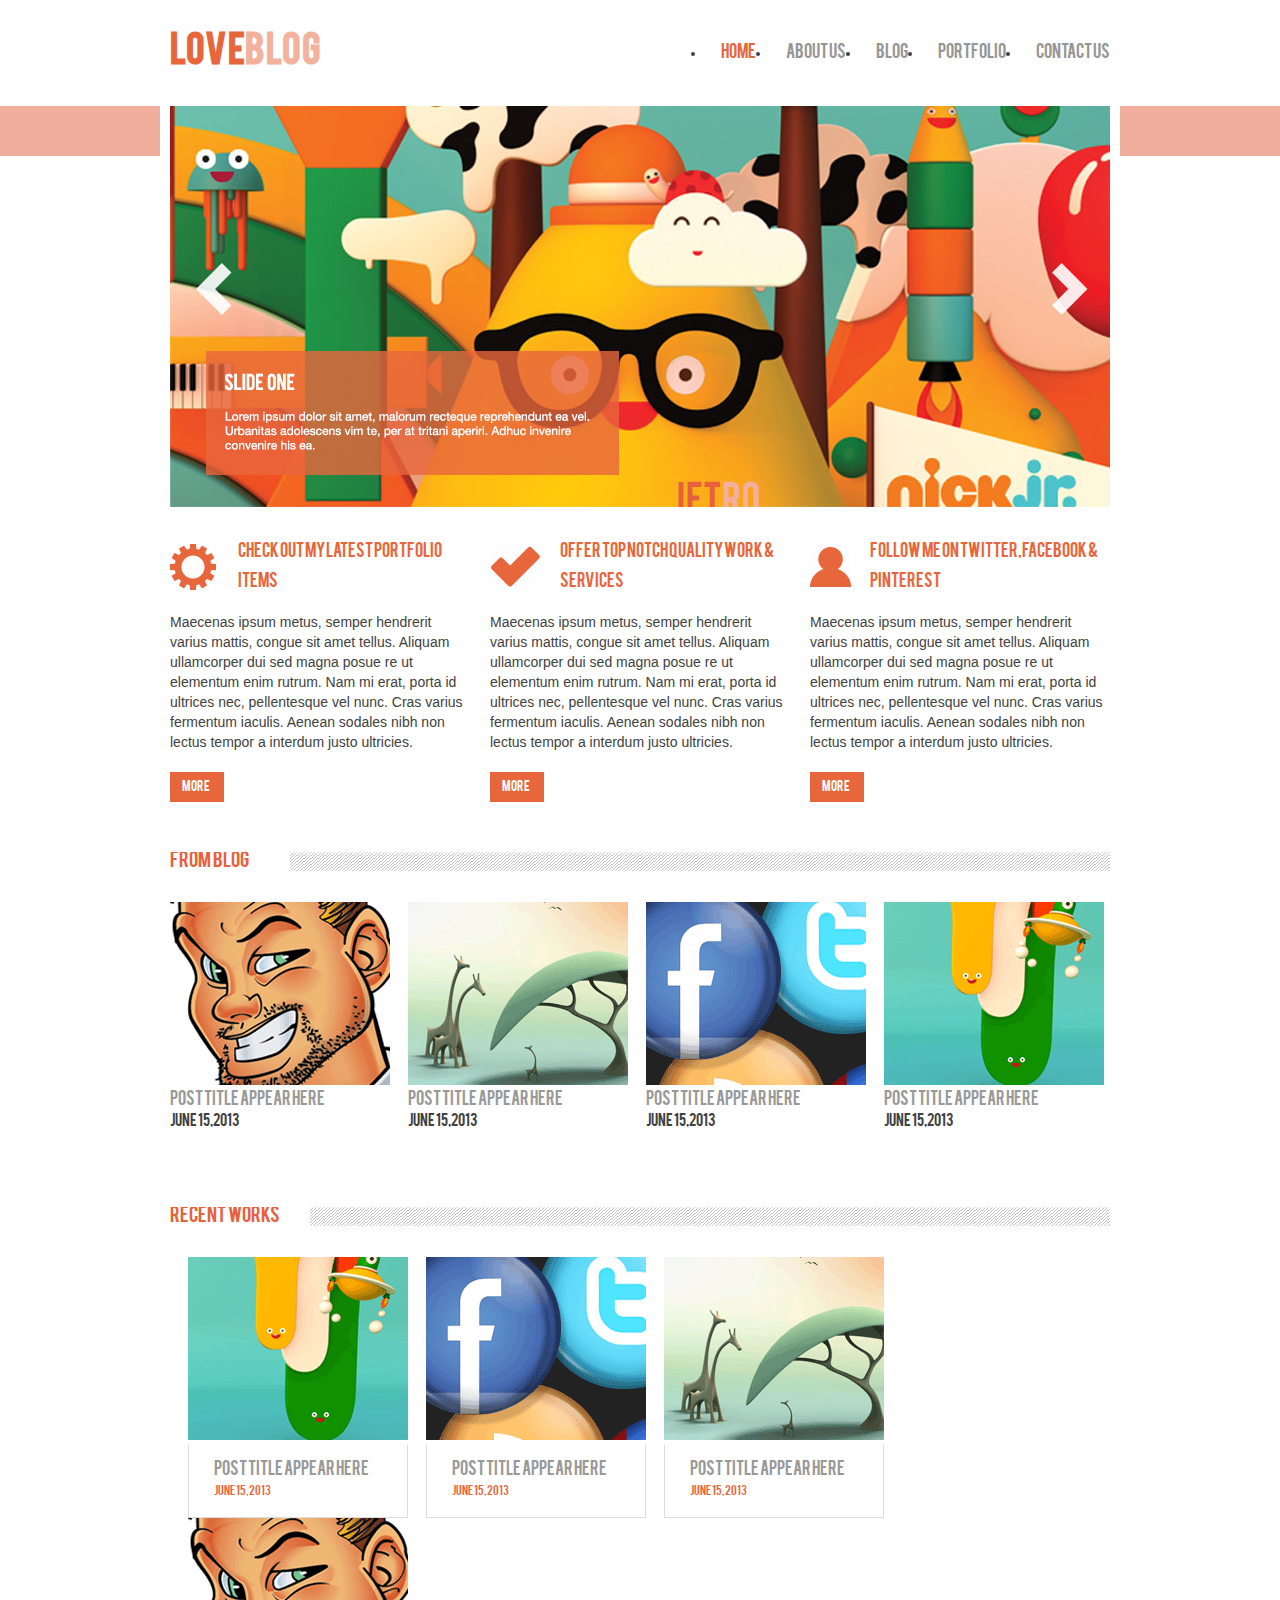
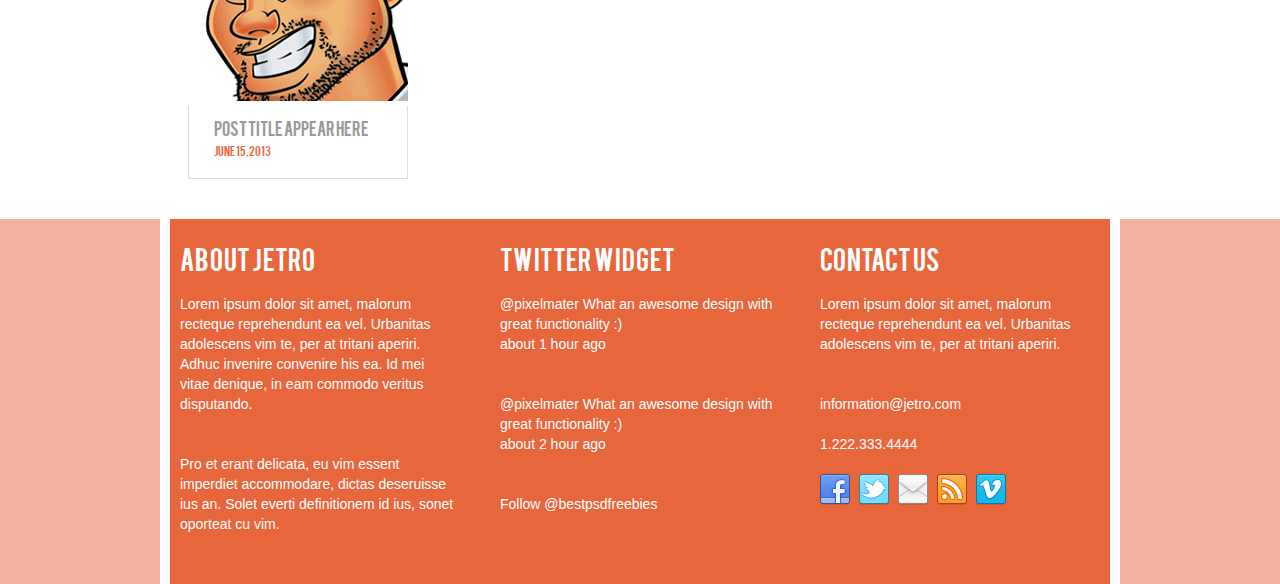
<file: index.html>
<!DOCTYPE html>
<html lang="en">
<head>
	<title>Welcome to my site</title>
	<meta http-equiv="Content-Type" content="text/html; charset=utf-8" />
	<meta name="viewport" content="width=device-width, initial-scale=1.0">
	<link href="css/main.css" rel="stylesheet" media="screen">
    <link href='http://fonts.googleapis.com/css?family=Open+Sans+Condensed:300|Playfair+Display:400italic' rel='stylesheet' type='text/css' />
</head>

<body>	
		<header class="header_area">
			<div class="fix header">
				<div class="logo fix floatleft">
					<a href="#"><h1>LOVE<span>BLOG</span></h1></a>
				</div>
				<div class="mainmenu floatright">
					<ul id="nav">
						<li><a href="index.html" class="active">Home</a></li>
						<li><a href="single.html">About us</a></li>
						<li><a href="blog.html">Blog</a></li>
						<li><a href="portfolio.html">Portfolio</a></li>
						<li><a href="contact.html">Contact us</a></li>
					</ul>
				</div>
			</div>
		</header>
		<header class="header_bottom_area"></header>
		<div class="main_content_area fix">
		<div class="fix content_area structure">
			<div class="fix slider_area">
                <div id="ei-slider" class="ei-slider">
                    <div class="ei-slider-large">
						<img src="images/slider.jpg" alt="image06"/>
                    </div>
                </div>
			
			
			
			</div>
			<div class="fix service_area">
				<div class="fix single_service_container">
					<div class="fix single_service portfolio floatleft">
						<h2>Check out my latest portfolio items</h2>
						<p>Maecenas ipsum metus, semper hendrerit varius mattis, congue sit amet tellus. Aliquam ullamcorper dui sed magna posue re ut elementum enim rutrum. Nam mi erat, porta id ultrices nec, pellentesque vel nunc. Cras varius fermentum iaculis. Aenean sodales nibh non lectus tempor a interdum justo ultricies.</p>
						<a href="#">More</a>
					</div>
					<div class="fix single_service offer floatleft">
						<h2>Offer Top Notch Quality Work & Services</h2>
						<p>Maecenas ipsum metus, semper hendrerit varius mattis, congue sit amet tellus. Aliquam ullamcorper dui sed magna posue re ut elementum enim rutrum. Nam mi erat, porta id ultrices nec, pellentesque vel nunc. Cras varius fermentum iaculis. Aenean sodales nibh non lectus tempor a interdum justo ultricies.</p>
						<a href="#">More</a>
					</div>
					<div class="fix single_service follow floatleft">
						<h2>Follow  Me  on  Twitter,Facebook  &  Pinterest</h2>
						<p>Maecenas ipsum metus, semper hendrerit varius mattis, congue sit amet tellus. Aliquam ullamcorper dui sed magna posue re ut elementum enim rutrum. Nam mi erat, porta id ultrices nec, pellentesque vel nunc. Cras varius fermentum iaculis. Aenean sodales nibh non lectus tempor a interdum justo ultricies.</p>
						<a href="#">More</a>
					</div>
				</div>
			</div>
			<div class="fix from_blog">
				<h2><span>From Blog</span></h2>
				<div class="fix single_blogpost_container">
					<div class="fix single_blog_post floatleft">
						<img src="images/recent1.png" alt=""/>
						<div class="blog_post_meta">
							<h3>Post title appear here</h3>
							<h4>JUNE 15,2013</h4>
						</div>
					</div>
					<div class="fix single_blog_post floatleft">
						<img src="images/recent2.png" alt=""/>
						<div class="blog_post_meta">
							<h3>Post title appear here</h3>
							<h4>JUNE 15,2013</h4>
						</div>
					</div>
					<div class="fix single_blog_post floatleft">
						<img src="images/recent3.png" alt=""/>
						<div class="blog_post_meta">
							<h3>Post title appear here</h3>
							<h4>JUNE 15,2013</h4>
						</div>
					</div>
					<div class="fix single_blog_post floatleft">
						<img src="images/recent4.png" alt=""/>
						<div class="blog_post_meta">
							<h3>Post title appear here</h3>
							<h4>JUNE 15,2013</h4>
						</div>
					</div>
				</div>
			</div>
			<div class="fix from_works">
				<h2><span>Recent Works</span></h2>
				<div class="fix single_work_container">
					<div class="fix single_work floatleft">
						<img src="images/recent4.png" alt=""/>
						<div class="blog_post_meta">
							<h3>Post title appear here</h3>
							<h4>JUNE 15,2013</h4>
						</div>
					</div>
					<div class="fix single_work floatleft">
						<img src="images/recent3.png" alt=""/>
						<div class="blog_post_meta">
							<h3>Post title appear here</h3>
							<h4>JUNE 15,2013</h4>
						</div>
					</div>
					<div class="fix single_work floatleft">
						<img src="images/recent2.png" alt=""/>
						<div class="blog_post_meta">
							<h3>Post title appear here</h3>
							<h4>JUNE 15,2013</h4>
						</div>
					</div>
					<div class="fix single_work floatleft">
						<img src="images/recent1.png" alt=""/>
						<div class="blog_post_meta">
							<h3>Post title appear here</h3>
							<h4>JUNE 15,2013</h4>
						</div>
					</div>
				</div>
			</div>
		</div>
		</div>
		<div class="fix footer_area">
			<div class="fix footer">
				<div class="fix single_footer_container">
					<div class="fix single_footer floatleft">
						<h2>About Jetro</h2>
						<p>Lorem ipsum dolor sit amet, malorum recteque reprehendunt ea vel. Urbanitas adolescens vim te, per at tritani aperiri. Adhuc invenire convenire his ea. Id mei vitae denique, in eam commodo veritus disputando. </p>
						<br/>
						<p>Pro et erant delicata, eu vim essent imperdiet accommodare, dictas deseruisse ius an. Solet everti definitionem id ius, sonet oporteat cu vim.</p>
					</div>
					<div class="fix single_footer floatleft">
						<h2>Twitter Widget</h2>
						<p>@pixelmater What an awesome design with great functionality :)<br/>about 1 hour ago</p><br/>
						<p>@pixelmater What an awesome design with great functionality :)<br/>about 2 hour ago</p><br/>
						<p>Follow @bestpsdfreebies</p>
					</div>
					<div class="fix single_footer floatleft">
						<h2>Contact us</h2>
						<p>Lorem ipsum dolor sit amet, malorum recteque reprehendunt ea vel. Urbanitas adolescens vim te, per at tritani aperiri.</p>
						<br/>
						<p>information@jetro.com</p>
						<p>1.222.333.4444</p>
						<div class="fix social_area">
							<ul>
								<li><a href="#" class="facebook">facebook</a></li>
								<li><a href="#" class="twitter">twitter</a></li>
								<li><a href="#" class="email">email</a></li>
								<li><a href="#" class="feed">feed</a></li>
								<li><a href="#" class="vimeo">vimeo</a></li>
							</ul>
						</div>
					</div>
				</div>
			</div>
		</div>
	
		<script src="js/jquery-min.js"></script>						
</body>
</html>
</file>
<file: css/main.css>
/*Variables de Fuentes*/
/*Variables de Colores*/
/*Mobile Layout: 320px.*/
@media only screen and (max-width: 767px) {
  /* Home page style ********************************/
  .structure, .header, .footer {
    width: 300px; }

  #selectnav1 {
    display: block;
    margin-right: 15px;
    margin-top: 12px; }

  #nav {
    display: none; }

  .single_service {
    width: 300px;
    margin-bottom: 30px; }

  .portfolio h2 {
    line-height: 24px; }

  .single_blog_post, .single_work {
    width: 220px;
    margin-left: 20%; }

  .single_footer {
    width: 280px; }

  /* Single page style *******************************/
  .single_main_content {
    padding: 5px;
    width: 290px; }

  .single_sidebar_area {
    padding: 5px;
    width: 290px;
    margin-top: 20px; }

  /* Contact page style *******************************/
  #googleMap {
    width: 290px;
    height: 170px; }

  .address, .cf {
    padding: 10px;
    width: 280px; }

  .cf_msg {
    width: 96%; }

  /* Blog page style ********************************/
  .post_meta {
    width: 75px; }

  .excerpt {
    width: 175px; }

  .post_pro_img_normal, .post_pro_img_video, .post_pro_img_slider, .post_pro_img_quote, .post_pro_img_attachment {
    display: none; }

  /* Portfolio page style ****************************/
  .portfolio-content {
    width: 300px; }

  .portfolio-area {
    width: 300px; }
    .portfolio-area li {
      width: 137px; }

  .home-portfolio-text {
    width: 131px; } }
/*Wide Mobile Layout: 480px.*/
@media only screen and (min-width: 480px) and (max-width: 767px) {
  /* Home page style ********************************/
  .structure, .header, .footer {
    width: 450px; }

  #selectnav1 {
    display: block;
    margin-right: 15px;
    margin-top: 10px; }

  #nav {
    display: none; }

  .single_service {
    width: 450px;
    margin-bottom: 30px; }

  .portfolio h2 {
    line-height: 50px; }

  .single_blog_post, .single_work {
    width: 216px;
    margin-left: 18px; }

  .single_footer {
    width: 430px; }

  /* Single page style *******************************/
  .single_main_content {
    padding: 5px;
    width: 440px; }

  .single_sidebar_area {
    padding: 5px;
    width: 440px;
    margin-top: 20px; }

  /* Contact page style *******************************/
  #googleMap {
    width: 440px;
    height: 180px; }

  .address {
    width: 120px;
    padding: 5px; }

  .cf {
    width: 290px;
    padding: 5px; }

  .cf_msg {
    width: 96%; }

  /* Blog page style ********************************/
  .post_meta {
    width: 115px; }

  .excerpt {
    width: 285px; }

  .post_pro_img_normal, .post_pro_img_video, .post_pro_img_slider, .post_pro_img_quote, .post_pro_img_attachment {
    display: none; }

  /* Portfolio page style ****************************/
  .portfolio-content {
    width: 450px; }

  .portfolio-area {
    width: 450px; }
    .portfolio-area li {
      width: 137px; }

  .home-portfolio-text {
    width: 131px; } }
/*Tablet Layout: 768px.*/
@media only screen and (min-width: 768px) and (max-width: 991px) {
  /* Home page style ********************************/
  .structure, .header, .footer {
    width: 750px; }

  #selectnav1 {
    display: none; }

  #nav {
    display: block; }

  .single_service {
    width: 236px; }

  .single_blog_post, .single_work {
    width: 174px; }

  .single_footer {
    width: 213px; }

  /* Single page style *******************************/
  .single_main_content {
    width: 550px; }

  .single_sidebar_area {
    width: 180px; }

  /* Contact page style *******************************/
  #googleMap {
    width: 550px; }

  .address {
    width: 170px; }

  .cf {
    width: 366px; }

  .cf_msg {
    width: 96%; }

  /* Blog page style ********************************/
  .post_meta {
    width: 150px; }

  .excerpt {
    width: 355px; }

  .post_pro_img_normal, .post_pro_img_video, .post_pro_img_slider, .post_pro_img_quote, .post_pro_img_attachment {
    display: none; }

  /* Portfolio page style ****************************/
  .portfolio-content {
    width: 750px; }

  .portfolio-area {
    width: 750px; }
    .portfolio-area li {
      width: 174px; }

  .home-portfolio-text {
    width: 168px; } }
@font-face {
  font-family: "bebas-neue";
  src: url(../font/bebas___-webfont.woff); }
@font-face {
  font-family: "Helvetica-neue";
  src: url(../font/HelveticaNeue.woff); }
@font-face {
  font-family: "bebas-neue";
  src: url(../font/bebas___-webfont.woff); }
@font-face {
  font-family: "Helvetica-neue";
  src: url(../font/HelveticaNeue.woff); }
* {
  margin: 0;
  padding: 0; }

body {
  font-family: sans-serif, open-sans;
  font-size: 14px;
  line-height: 20px;
  color: #414141; }
  body .header_area .header {
    margin: 0 auto;
    transition: all 1.3s ease 0s;
    padding: 1%; }
    body .header_area .header .logo {
      margin-right: 2%; }
      body .header_area .header .logo h1 {
        font-family: bebas-neue;
        color: #E7663B;
        font-size: 36px;
        margin: 30px 0; }
        body .header_area .header .logo h1 span {
          color: #F3B29E; }
    body .header_area .header #nav {
      margin-right: -2%; }
      body .header_area .header #nav li > a {
        font-family: bebas-neue;
        color: #969696; }
        body .header_area .header #nav li > a:hover {
          color: #E7663B;
          background: white; }
  body .mainmenu {
    margin-top: 20px;
    margin-right: -15px; }
    body .mainmenu ul li {
      float: left; }
      body .mainmenu ul li a {
        display: block;
        padding: 10px 15px;
        text-transform: uppercase;
        color: #BCBCBC;
        font-size: 16px;
        font-family: bebas-neue; }
        body .mainmenu ul li a:hover {
          color: #E8663C !important; }
  body .header_bottom_area {
    background: #F2AE9C;
    min-height: 50px; }
  body .main_content_area {
    margin-top: -50px; }
  body .content_area {
    width: 940px;
    background: none repeat scroll 0 0 #fff;
    border-left: 10px solid #fff;
    border-right: 10px solid #fff; }
    body .content_area .single_header_title {
      background: none repeat scroll 0 0 #E8663C;
      min-height: 50px;
      margin-bottom: 30px; }
      body .content_area .single_header_title h1 {
        color: #fff;
        font-family: bebas-neue;
        font-size: 24px;
        line-height: 45px;
        padding-left: 10px; }
  body footer {
    color: white; }
    body footer .lateral_footer {
      background: #F3B29E;
      padding: 1.5%;
      height: 62vh; }
    body footer .single_footer_container {
      background: #E7663B;
      margin-left: 1.2%;
      padding-top: 3%; }
      body footer .single_footer_container .single_footer {
        padding: 1%;
        padding-left: 2%;
        padding-right: 4%; }
        body footer .single_footer_container .single_footer h2 {
          font-family: bebas-neue;
          font-size: 34px; }
        body footer .single_footer_container .single_footer p {
          padding-top: 5%;
          line-height: 1.5;
          font-family: helvetica-neue;
          font-size: 16px; }
        body footer .single_footer_container .single_footer .social_area {
          padding-top: 6%; }
  body .service_area {
    margin-top: 25px; }
    body .service_area .single_service_container {
      margin-left: -20px; }
      body .service_area .single_service_container .portfolio h2 {
        background: url("../images/portfolio.png") no-repeat scroll left center transparent;
        padding-left: 68px; }
      body .service_area .single_service_container .offer h2 {
        background: url("../images/offer.png") no-repeat scroll left center transparent;
        padding-left: 70px; }
      body .service_area .single_service_container .follow h2 {
        background: url("../images/follow.png") no-repeat scroll left center transparent;
        padding-left: 60px; }
      body .service_area .single_service_container .single_service {
        margin-left: 20px; }
        body .service_area .single_service_container .single_service a {
          background: none repeat scroll 0 0 #E8663C;
          color: #fff;
          display: block;
          font-family: bebas-neue;
          font-size: 12px;
          margin-top: 20px;
          padding: 5px 12px;
          width: 30px; }
        body .service_area .single_service_container .single_service h2 {
          color: #E8663C;
          font-size: 16px;
          font-family: bebas-neue; }
  body .from_blog {
    margin-top: 50px; }
    body .from_blog span {
      margin-left: -120px; }
    body .from_blog h2 {
      background: url("../images/heading-bg.png") repeat-x scroll 0 0 transparent;
      color: #E8603C;
      font-family: bebas-neue;
      font-size: 18px;
      margin-left: 120px;
      line-height: 20px;
      margin-bottom: 30px; }
    body .from_blog .single_blogpost_container, body .from_blog .single_work_container {
      margin-left: -18px; }
    body .from_blog .single_blog_post, body .from_blog .single_work {
      margin-bottom: 30px; }
    body .from_blog .single_blog_post h3 {
      color: #999999;
      font-size: 16px;
      margin-bottom: 2px;
      font-family: bebas-neue; }
  body .from_works {
    margin-top: 30px; }
    body .from_works h2 {
      background: url("../images/heading-bg.png") repeat-x scroll 0 0 transparent;
      color: #E8603C;
      font-family: bebas-neue;
      font-size: 18px;
      margin-left: 140px;
      line-height: 20px;
      margin-bottom: 30px; }
    body .from_works span {
      margin-left: -140px; }
    body .from_works .single_work h3 {
      color: #999999;
      font-size: 16px;
      margin-bottom: 2px;
      font-family: bebas-neue; }
    body .from_works .single_blog_post h4, body .from_works .single_work h4 {
      color: #E8663C;
      font-size: 11px;
      font-family: bebas-neue; }
    body .from_works .blog_post_meta {
      border-bottom: 1px solid #ddd;
      border-left: 1px solid #ddd;
      border-right: 1px solid #ddd;
      padding-left: 25px;
      padding-top: 15px; }

/*# sourceMappingURL=main.css.map */
input[type=text], input[type=password] {
  border: 1px solid #ddd;
  padding: 5px; }

textarea {
  border: 1px solid #ddd;
  padding: 5px; }

input[type=submit] h1, h2, h3, h4, h5, h6 {
  font-weight: normal;
  margin: 0 0 15px;
  font-family: bebas-neue; }

h2 {
  font-size: 25px;
  line-height: 30px; }

img {
  max-width: 100%;
  height: auto; }

p {
  margin-bottom: 20px; }

.alignleft {
  float: left;
  margin-left: 0px; }

.aligncenter {
  display: block;
  margin: 10px auto; }

.alignright {
  float: right;
  margin-left: 10px; }

.floatleft {
  float: left; }

.floatright {
  float: right; }

.structure {
  display: block;
  margin: 0 auto;
  transition: all 1.3s ease 0s;
  -moz-transition: all 1.3s ease 0s;
  -webkit-transition: all 1.3s ease 0s;
  -o-transition: all 1.3s ease 0s;
  -ms-transition: all 1.3s ease 0s; }

.fix {
  overflow: hidden; }

.current-page-item, .active {
  color: #E8663C !important; }

.footer_area {
  background: none repeat scroll 0 0 #F3B29D;
  margin-top: 40px; }

.footer {
  background: none repeat scroll 0 0 #E8663C;
  border-left: 10px solid #fff;
  border-right: 10px solid #fff;
  margin: 0 auto;
  padding: 20px 0;
  transition: all 1.3s ease 0s;
  -moz-transition: all 1.3s ease 0s;
  -webkit-transition: all 1.3s ease 0s;
  -o-transition: all 1.3s ease 0s;
  -ms-transition: all 1.3s ease 0s; }

.single_footer_container {
  margin-left: -25px; }

.single_footer {
  color: #fff;
  margin-left: 25px;
  padding: 10px; }
  .single_footer h2 {
    font-family: bebas-neue; }

.social_area {
  margin-left: -7px;
  margin-top: 15px; }
  .social_area ul {
    margin: 0;
    padding: 0;
    list-style: none; }
    .social_area ul li {
      float: left; }
      .social_area ul li a {
        display: block;
        margin-left: 7px;
        padding: 6px 16px;
        text-indent: -99999px; }

.facebook {
  background: url("../images/social.png") no-repeat scroll 0 0 transparent; }

.twitter {
  background: url("../images/social.png") no-repeat scroll -35px 0 transparent; }

.email {
  background: url("../images/social.png") no-repeat scroll -70px 0 transparent; }

.feed {
  background: url("../images/social.png") no-repeat scroll -105px 0 transparent; }

.vimeo {
  background: url("../images/social.png") no-repeat scroll -140px 0 transparent; }

/* blog page style ***************************/
.single_content_area, .single_main_content {
  position: relative; }

.single_post {
  margin-bottom: 50px; }

.post_pro_img_normal, .post_pro_img_video, .post_pro_img_slider, .post_pro_img_quote, .post_pro_img_attachment {
  display: block;
  height: 75px;
  left: -85px;
  position: absolute;
  width: 75px; }

.post_pro_img_normal {
  background: url("../images/icon1.png") no-repeat scroll 0 0 transparent; }

.post_pro_img_video {
  background: url("../images/icon3.png") no-repeat scroll 0 0 transparent; }

.post_pro_img_slider {
  background: url("../images/icon2.png") no-repeat scroll 0 0 transparent; }

.post_pro_img_quote {
  background: url("../images/icon4.png") no-repeat scroll 0 0 transparent; }

.post_pro_img_attachment {
  background: url("../images/icon6.png") no-repeat scroll 0 0 transparent; }

.attachment h2 {
  color: #E8603C;
  font-family: bebas-neue;
  font-size: 18px;
  margin-bottom: 0; }
.attachment h5 {
  color: #999999;
  font-family: helvetica-neue;
  font-size: 10px; }
.attachment p {
  padding: 10px; }

.post_excerpt {
  margin-top: 20px; }

.post_meta {
  padding: 10px; }
  .post_meta span {
    color: #E8663C;
    font-family: bebas-neue;
    font-size: 12px; }
  .post_meta p {
    color: #999999;
    margin-bottom: 10px; }

.excerpt {
  padding: 10px;
  width: 450px; }
  .excerpt h2 {
    font-family: bebas-neue;
    font-size: 18px;
    color: #E8663C; }
  .excerpt p {
    color: #414141;
    margin-bottom: 10px; }

.post_border_bottom {
  background: url("../images/post_border_bg.png") repeat scroll 0 0 transparent;
  height: 13px;
  margin-top: 25px; }

.quote {
  background: url("../images/quote_bg.png") repeat scroll 0 0 transparent;
  padding: 20px;
  margin-bottom: 55px; }
  .quote p {
    background: url("../images/quote.png") no-repeat scroll left top transparent;
    padding-left: 35px;
    padding-top: 15px; }

.pagination {
  margin-top: 30px; }
  .pagination ul {
    list-style: none outside none;
    margin: 0;
    padding: 0; }
    .pagination ul li {
      float: left;
      margin-left: 10px; }
      .pagination ul li:first-child {
        margin-left: 0; }
      .pagination ul li a {
        display: block;
        color: #fff;
        background: #E8663C;
        padding: 8px 15px;
        font-family: bebas-neue; }
        .pagination ul li a:hover {
          background: #F3B29D; }

.single_sidebar {
  margin-bottom: 30px; }
  .single_sidebar h2 {
    background: url("../images/heading-bg.png") repeat-x scroll 0 0 transparent;
    color: #E8603C;
    font-family: bebas-neue;
    font-size: 15px;
    line-height: 18px;
    margin-left: 110px; }
    .single_sidebar h2 span {
      margin-left: -110px; }

.category_list {
  list-style: none outside none;
  margin: 0;
  padding: 0; }
  .category_list li a:hover {
    text-decoration: underline; }

.gallery_container img {
  border: 1px solid #E8603C; }

.post_quote {
  padding: 30px; }
  .post_quote p {
    border-left: 10px solid #E8663C;
    padding-left: 15px; }
    .post_quote p:first-letter {
      font-size: 250%;
      color: #E8663C; }

.author_img {
  background: none repeat scroll 0 0 #fff;
  border: 1px solid #ddd;
  float: left;
  margin-bottom: 15px;
  margin-right: 15px;
  padding: 3px; }

/* contact form style ******************************/
.cf_container {
  margin-top: 35px; }

.address span {
  color: #E8663C; }

.cf_txt {
  border: 1px solid #E8663C !important;
  height: 30px;
  width: 60%;
  outline: none; }

.cf_email {
  height: 40px;
  width: 63%;
  padding-left: 5px;
  border: 1px solid #E8663C;
  outline: none; }

.cf_msg {
  border: 1px solid #E8663C;
  height: 200px;
  overflow: auto;
  font-size: 14px;
  outline: none; }

.cf_submit {
  background: none repeat scroll 0 0 #E8663C;
  border: medium none;
  color: #fff;
  font-family: bebas-neue;
  font-size: 23px;
  height: 45px;
  outline: medium none;
  width: 103%;
  cursor: pointer; }
  .cf_submit:hover {
    -webkit-transition: background 0.5s ease;
    -moz-transition: background 0.5s ease;
    -ms-transition: background 0.5s ease;
    -o-transition: background 0.5s ease;
    transition: background 0.5s ease;
    background: #fff;
    color: #E8663C;
    border: 1px solid #E8663C; }

/* portfolio area style********************/
.filtering_menu {
  margin-bottom: 30px; }
  .filtering_menu ul {
    list-style: none outside none;
    margin: 0;
    padding: 0; }
    .filtering_menu ul li {
      float: left;
      margin-right: 15px; }
      .filtering_menu ul li a {
        color: #999999;
        display: block;
        font-family: bebas-neue;
        padding: 10px 15px; }
        .filtering_menu ul li a:hover {
          color: #fff !important;
          background: #E8663C; }

.act {
  color: #fff !important;
  background: #E8663C; }

.portfolio_single_item img {
  margin-bottom: 25px; }

.portfolio_related_post {
  margin-top: 15px; }
  .portfolio_related_post h2 {
    background: url("../images/heading-bg.png") repeat-x scroll 0 0 transparent;
    color: #E8663C;
    font-family: bebas-neue;
    font-size: 18px;
    line-height: 18px;
    margin-left: 140px;
    margin-bottom: 30px;
    width: 84.5%; }
    .portfolio_related_post h2 span {
      margin-left: -140px; }

.featured {
  background: #E8663C url("../images/f_hover.png") no-repeat scroll center; }

.featured_img:hover {
  opacity: 0.2; }

/* placeholder support ****************/
::-webkit-input-placeholder {
  color: #E8663C;
  font-family: bebas-neue; }

:-moz-placeholder {
  /* Firefox 18- */
  color: #E8663C;
  font-family: bebas-neue; }

::-moz-placeholder {
  /* Firefox 19+ */
  color: #E8663C;
  font-family: bebas-neue; }

:-ms-input-placeholder {
  color: #E8663C;
  font-family: bebas-neue; }

.portfolio-area {
  min-height: 500px !important; }

.portfolio-categ li:first-child {
  font-family: bebas-neue;
  font-size: 20px;
  padding: 10px 15px 10px 0px; }
.portfolio-categ li a {
  color: #999999;
  display: block;
  padding: 10px 15px;
  font-family: bebas-neue; }
  .portfolio-categ li a:hover {
    background: #E8663C;
    color: #fff; }
.portfolio-categ li.active a {
  background: #E8663C;
  color: #fff; }

.post-title-portfolio {
  margin-bottom: 0; }

.home-portfolio-text a {
  color: #999999;
  display: block;
  font-family: bebas-neue;
  font-size: 16px; }
.home-portfolio-text p {
  font-size: 11px;
  color: #E8663C;
  font-family: bebas-neue; }

a {
  color: #65a42d;
  text-decoration: none; }
  a:hover {
    color: #65a42d; }

.column-clear {
  clear: both; }

.wrapper {
  margin: 0px auto;
  padding: 0px;
  width: 1080px; }

.title-page {
  font-size: 40px;
  margin: 50px 0px 60px 0px;
  color: #151515; }

.goto {
  float: right;
  width: 130px;
  margin: -80px 30px 0px 0px; }

/**** PORTFOLIO STYLES*****/
.portfolio-categ {
  margin-bottom: 60px;
  list-style: none;
  overflow: hidden; }
  .portfolio-categ li {
    float: left;
    margin-right: 10px; }

.image-block {
  display: block;
  position: relative; }
  .image-block img {
    border: 1px solid #d5d5d5;
    background: #fff;
    padding: 1px; }
    .image-block img:hover {
      border: 1px solid #E8663C;
      box-shadow: 0 0 5px #E8663C; }

.portfolio-area li {
  float: left;
  margin: 0 3px 20px 0;
  overflow: hidden;
  padding: 5px; }

.home-portfolio-text {
  border: 1px solid #ddd;
  padding-left: 8px; }

/* font face */
@font-face {
  font-family: 'bebasregular';
  src: url("font/bebas___-webfont.eot");
  src: url("font/bebas___-webfont.eot?#iefix") format("embedded-opentype"), url("font/bebas___-webfont.woff") format("woff"), url("font/bebas___-webfont.ttf") format("truetype"), url("font/bebas___-webfont.svg#bebasregular") format("svg");
  font-weight: normal;
  font-style: normal; }
@font-face {
  font-family: 'HelveticaNeue';
  src: url("font//HelveticaNeue.eot");
  src: local("font/HelveticaNeue"), url("font/HelveticaNeue.woff") format("woff"), url("font/HelveticaNeue.ttf") format("truetype"); }
/*Default Layout: 992px.*/
/* Home page style ********************************/
.structure, .header, .footer {
  width: 940px; }

#selectnav1 {
  display: none; }

#nav {
  display: block; }

.single_service {
  width: 300px; }

.single_blog_post, .single_work {
  width: 220px;
  margin-left: 18px; }

.single_footer {
  width: 275px; }

/* single page style *******************************/
.single_main_content {
  width: 670px; }

.single_sidebar_area {
  width: 220px; }

/* Contact page style ****************************/
#googleMap {
  width: 670px;
  height: 300px; }

.address {
  width: 239px; }

.cf {
  width: 420px; }

.cf_msg {
  width: 100%; }

/* Blog page style ********************************/
.post_meta {
  width: 180px; }

.excerpt {
  width: 450px; }

.post_pro_img_normal, .post_pro_img_video, .post_pro_img_slider, .post_pro_img_quote, .post_pro_img_attachment {
  display: block; }

/* Portfolio page style ****************************/
.portfolio-content {
  width: 940px; }

.portfolio-area {
  width: 940px; }
  .portfolio-area li {
    width: 220px; }

.home-portfolio-text {
  width: 214px; }

/*Tablet Layout: 768px.*/
@media only screen and (min-width: 768px) and (max-width: 991px) {
  /* Home page style ********************************/
  .structure, .header, .footer {
    width: 750px; }

  #selectnav1 {
    display: none; }

  #nav {
    display: block; }

  .single_service {
    width: 236px; }

  .single_blog_post, .single_work {
    width: 174px; }

  .single_footer {
    width: 213px; }

  /* Single page style *******************************/
  .single_main_content {
    width: 550px; }

  .single_sidebar_area {
    width: 180px; }

  /* Contact page style *******************************/
  #googleMap {
    width: 550px; }

  .address {
    width: 170px; }

  .cf {
    width: 366px; }

  .cf_msg {
    width: 96%; }

  /* Blog page style ********************************/
  .post_meta {
    width: 150px; }

  .excerpt {
    width: 355px; }

  .post_pro_img_normal, .post_pro_img_video, .post_pro_img_slider, .post_pro_img_quote, .post_pro_img_attachment {
    display: none; }

  /* Portfolio page style ****************************/
  .portfolio-content {
    width: 750px; }

  .portfolio-area {
    width: 750px; }
    .portfolio-area li {
      width: 174px; }

  .home-portfolio-text {
    width: 168px; } }
/*Mobile Layout: 320px.*/
@media only screen and (max-width: 767px) {
  /* Home page style ********************************/
  .structure, .header, .footer {
    width: 300px; }

  #selectnav1 {
    display: block;
    margin-right: 15px;
    margin-top: 12px; }

  #nav {
    display: none; }

  .single_service {
    width: 300px;
    margin-bottom: 30px; }

  .portfolio h2 {
    line-height: 24px; }

  .single_blog_post, .single_work {
    width: 220px;
    margin-left: 20%; }

  .single_footer {
    width: 280px; }

  /* Single page style *******************************/
  .single_main_content {
    padding: 5px;
    width: 290px; }

  .single_sidebar_area {
    padding: 5px;
    width: 290px;
    margin-top: 20px; }

  /* Contact page style *******************************/
  #googleMap {
    width: 290px;
    height: 170px; }

  .address, .cf {
    padding: 10px;
    width: 280px; }

  .cf_msg {
    width: 96%; }

  /* Blog page style ********************************/
  .post_meta {
    width: 75px; }

  .excerpt {
    width: 175px; }

  .post_pro_img_normal, .post_pro_img_video, .post_pro_img_slider, .post_pro_img_quote, .post_pro_img_attachment {
    display: none; }

  /* Portfolio page style ****************************/
  .portfolio-content {
    width: 300px; }

  .portfolio-area {
    width: 300px; }
    .portfolio-area li {
      width: 137px; }

  .home-portfolio-text {
    width: 131px; } }
/*Wide Mobile Layout: 480px.*/
@media only screen and (min-width: 480px) and (max-width: 767px) {
  /* Home page style ********************************/
  .structure, .header, .footer {
    width: 450px; }

  #selectnav1 {
    display: block;
    margin-right: 15px;
    margin-top: 10px; }

  #nav {
    display: none; }

  .single_service {
    width: 450px;
    margin-bottom: 30px; }

  .portfolio h2 {
    line-height: 50px; }

  .single_blog_post, .single_work {
    width: 216px;
    margin-left: 18px; }

  .single_footer {
    width: 430px; }

  /* Single page style *******************************/
  .single_main_content {
    padding: 5px;
    width: 440px; }

  .single_sidebar_area {
    padding: 5px;
    width: 440px;
    margin-top: 20px; }

  /* Contact page style *******************************/
  #googleMap {
    width: 440px;
    height: 180px; }

  .address {
    width: 120px;
    padding: 5px; }

  .cf {
    width: 290px;
    padding: 5px; }

  .cf_msg {
    width: 96%; }

  /* Blog page style ********************************/
  .post_meta {
    width: 115px; }

  .excerpt {
    width: 285px; }

  .post_pro_img_normal, .post_pro_img_video, .post_pro_img_slider, .post_pro_img_quote, .post_pro_img_attachment {
    display: none; }

  /* Portfolio page style ****************************/
  .portfolio-content {
    width: 450px; }

  .portfolio-area {
    width: 450px; }
    .portfolio-area li {
      width: 137px; }

  .home-portfolio-text {
    width: 131px; } }

/*# sourceMappingURL=main.css.map */
</file>
